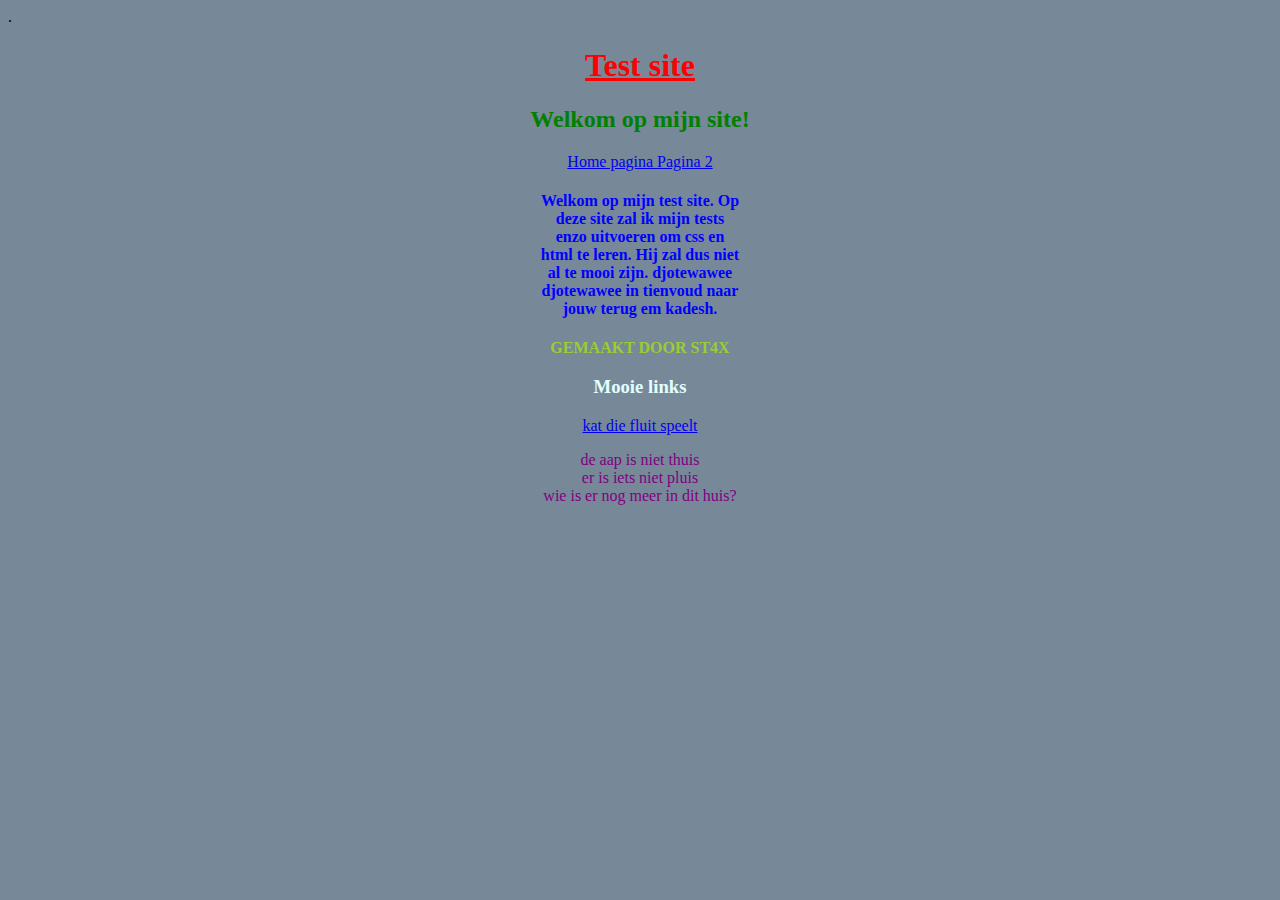
<file: index.html>
<!DOCTYPE html>
<html>
<head>
	<title> Test site </title>
	<meta charset="UTF-8">
	<meta name="description" content="Dit is de test site waar ik html en css code ga uittesten">.
	<meta name="author" content="st4xhtml">
	<link rel="stylesheet" type="text/css" href="style.css">
</head>
<body>
	<center>
		<h1> Test site </h1>
	<h2> Welkom op mijn site! </h2>
	<a href="index.html"> Home pagina </a>
	<a href="page2.html"> Pagina 2 </a>

	<h4> Welkom op mijn test site.
	 Op deze site zal ik mijn tests enzo uitvoeren om css en html te leren.
	  Hij zal dus niet al te mooi zijn. 
	djotewawee djotewawee in tienvoud naar jouw terug em kadesh. </h4>
	<b> GEMAAKT DOOR ST4X </b>
	<h3> Mooie links </h3>
	<a href="https://www.youtube.com/watch?v=-xMEFyhJ_Kc/">kat die fluit speelt </a>
	<dl>
		<li> de aap is niet thuis </li>
		<li> er is iets niet pluis </li>
		<li> wie is er nog meer in dit huis? </li>
	</dl>
</center>
	   
	</body>
</html>
</file>
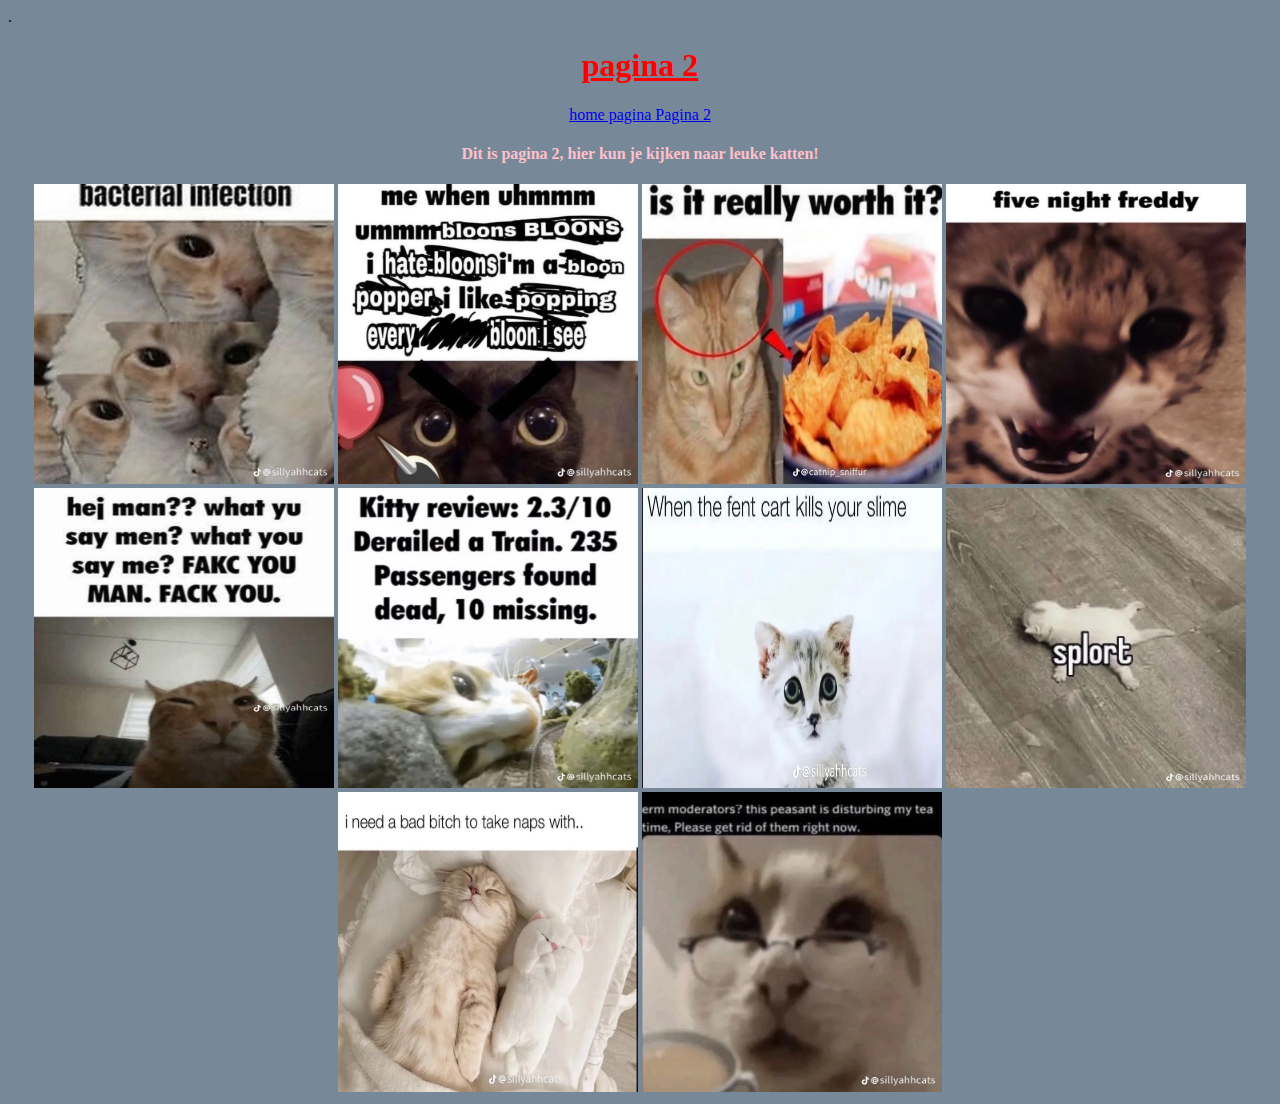
<file: page2.html>
<!DOCTYPE html>
<html>
<head>
	<title> Test site </title>
	<meta charset="UTF-8">
	<meta name="description" content="Dit is de test site waar ik html en css code ga uittesten">.
	<meta name="author" content="st4xhtml">
	<link rel="stylesheet" type="text/css" href="style2.css">
</head>
<body>
	<center>
		<h1> pagina 2 </h1>
	<a href="index.html"> home pagina </a>
	<a href="page2.html"> Pagina 2 </a>
	<h4> Dit is pagina 2, hier kun je kijken naar leuke katten! </h4>
	<img src="kat1.png" alt="Describe the image" height="300" width="300">
	<img src="kat2.png" alt="Describe the image" height="300" width="300">
	<img src="kat3.png" alt="Describe the image" height="300" width="300">
	<img src="kat4.png" alt="Describe the image" height="300" width="300">
	<img src="kat5.png" alt="Describe the image" height="300" width="300">
	<img src="kat6.png" alt="Describe the image" height="300" width="300">
	<img src="kat7.png" alt="Describe the image" height="300" width="300">
	<img src="kat8.png" alt="Describe the image" height="300" width="300">
	<img src="kat9.png" alt="Describe the image" height="300" width="300">
	<img src="kat10.png" alt="Describe the image" height="300" width="300">
	</center>
</body>
</html>
</file>
<file: style.css>
h1 {
	color:red;
	text-decoration: underline;
}
h2 {
	color:green;
}
h4 {
	color:blue;
}

body {
  background-color: lightslategrey;
}
dl {
	color:purple;
}
b {
	color:yellowgreen;
}
h3 {
	color:lightcyan;
}
h4 {
   word-wrap: break-word;
   width: 200px;
}
</file>
<file: style2.css>
h1 {
	color:red;
	text-decoration: underline;
}
body {
	background-color: lightslategrey;
}
h4 {
	color:pink;
}
</file>
